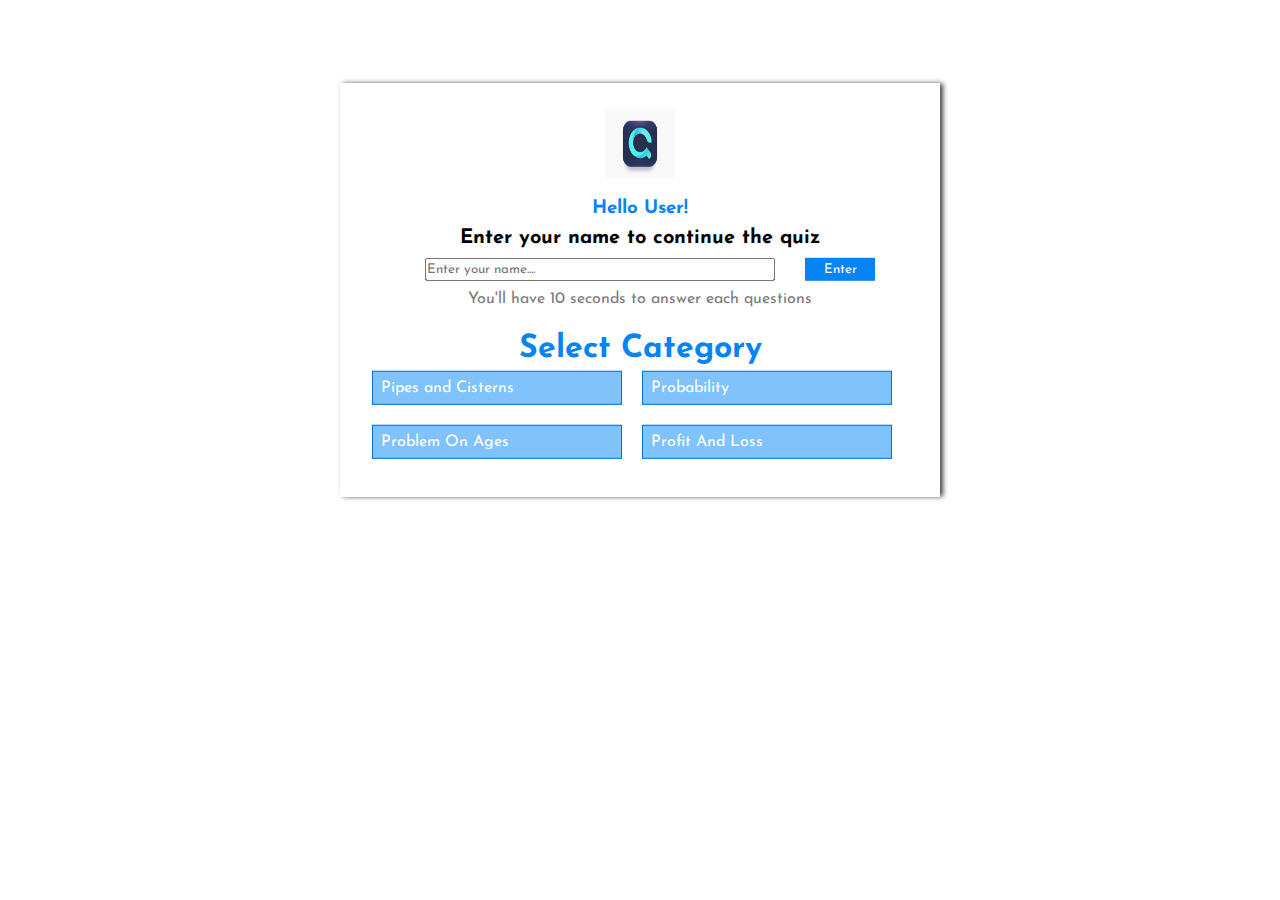
<file: index.html>
<!DOCTYPE html>
<html lang="en">
  <head>
    <meta charset="UTF-8" />
    <meta http-equiv="X-UA-Compatible" content="IE=edge" />
    <meta name="viewport" content="width=device-width, initial-scale=1.0" />
    <title>Quiz App</title>
    <link rel="stylesheet" href="src/styles/index.css" />
    <script defer type="module" src="src/js/controller.js"></script>
    <link rel="shortcut icon" href="src/img/logo.png" type="image/x-icon" />
  </head>
  <body>
    <div class="container">
      <div class="user-details">
        <div class="logo">
          <img src="src/img/logo.png" alt="Logo" />
        </div>
        <h3>Hello <span class="name--placeholder">User!</span></h3>
        <h5>Enter your name to continue the quiz</h5>
        <form method="post" action="#">
          <input
            name="participant-name"
            type="text"
            placeholder="Enter your name...."
          />
          <button>Enter</button>
        </form>
        <p>You'll have 10 seconds to answer each questions</p>
      </div>
      <div class="category-section">
        <h1>Select Category</h1>
        <p class="hidden message">Enter your name to continue</p>
        <div class="categories">
          <div data-quiz-id="165645">Pipes and Cisterns</div>
          <div data-quiz-id="265645">Probability</div>
          <div data-quiz-id="365645">Problem On Ages</div>
          <div data-quiz-id="465645">Profit And Loss</div>
        </div>
      </div>
        <a class = "hidden start-quiz" href="quiz.html">Start Quiz</div>
    </div>
  </body>
</html>
</file>
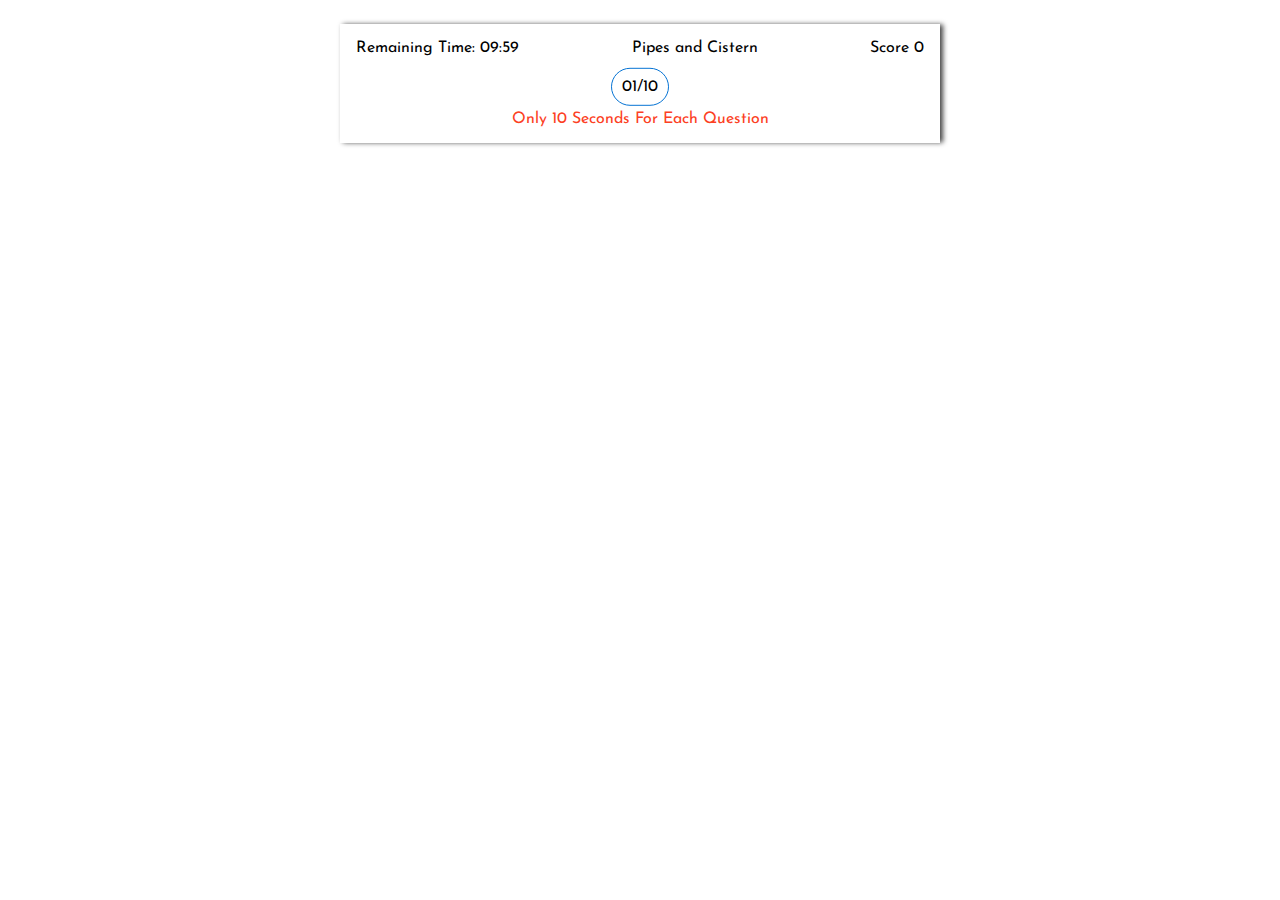
<file: quiz.html>
<!DOCTYPE html>
<html lang="en">
  <head>
    <meta charset="UTF-8" />
    <meta http-equiv="X-UA-Compatible" content="IE=edge" />
    <meta name="viewport" content="width=device-width, initial-scale=1.0" />
    <link rel="shortcut icon" href="./src/img/logo.png" type="image/x-icon" />
    <link rel="stylesheet" href="src/styles/index.css" />
    <script defer type="module" src="src/js/controller.js"></script>
    <title>Quiz App</title>
  </head>
  <body>
    <div class="container">
      <div class="header">
        <div>Remaining Time: <span class="time-remaing"> 09:59</span></div>
        <div class="topic">Pipes and Cistern</div>
        <div>Score <span class="curr-score">0</span></div>
      </div>
      <span class="question-num">01/10</span>
      <span class="note">Only 10 Seconds For Each Question</span>
      <div class="question-answer__container">
        <!-- <div class="question">
          <p>
            Two pipes can fill a tank in 20 and 24 minutes respectively and a
            waste pipe can empty 3 gallons per minute. All the three pipes
            working together can fill the tank in 15 minutes. The capacity of
            the tank is:
          </p>
        </div>
        <div class="options">
          <div>afijaio fjioajfija</div>
          <div>fajfja faofafajf</div>
          <div>jfa ifafijsaifijsf</div>
          <div>jfa jfiajfia</div>
        </div> -->
      </div>
      <div class="hidden wrong-answer__container">
        <p>jaisf afjafaj fja</p>
      </div>
      <div class="pagination hidden">
        <!-- <button data-page-prev="0">Previous Question</button>
        <button date-page-next="1">Next Question</button> -->
      </div>
    </div>
  </body>
</html>
</file>
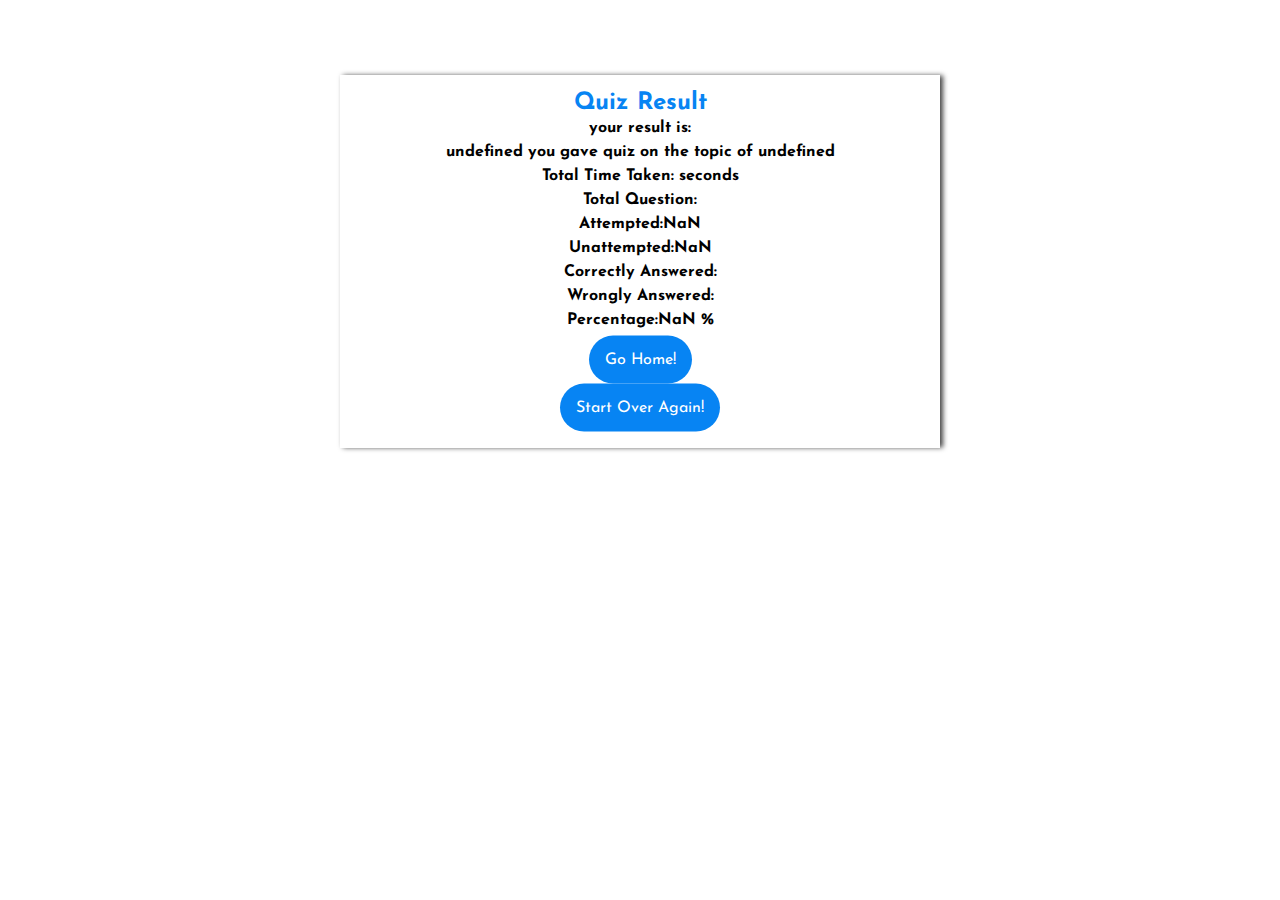
<file: result.html>
<!DOCTYPE html>
<html lang="en">
  <head>
    <meta charset="UTF-8" />
    <meta http-equiv="X-UA-Compatible" content="IE=edge" />
    <meta name="viewport" content="width=device-width, initial-scale=1.0" />
    <link rel="stylesheet" href="src/styles/index.css" />
    <link rel="shortcut icon" href="src/img/logo.png" type="image/x-icon" />

    <script defer type="module" defer src="src/js/controller.js"></script>

    <title>Result Page</title>
  </head>
  <body>
    <div class="container">
      <h2 class="quiz-result-heading">Quiz Result</h2>
      <div class="stats">
        <p><span class="participant-name">X</span> your result is:</p>
        <p><span class="topic-name">X you participated at X quiz</span></p>
        <p>Total Time Taken: <span class="time">110</span>seconds</p>
        <p>Total Question: <span class="totalQuestion">10</span></p>
        <p>Attempted:<span class="attempted">X</span></p>
        <p>Unattempted:<span class="unattempted">X</span></p>
        <p>Correctly Answered:<span class="correct">X</span></p>
        <p>Wrongly Answered:<span class="wrong">X</span></p>
        <p>Percentage:<span class="percentage">X%</span></p>
      </div>
      <a class="goHome" href="index.html">Go Home!</a>
      <a class="goToQuiz" href="quiz.html">Start Over Again!</a>
    </div>
  </body>
</html>
</file>
<file: src/styles/index.css>
@import url("https://fonts.googleapis.com/css2?family=Josefin+Sans:wght@200&display=swap");
:root {
  --heading-color: #0784f3;
  --hover-color: #0573d4;
  --para-color: #7a7a7b;
  --category: #80c2fc;
  --error-message: #fc4023;
  --select: #0fae1d;
}
* {
  margin: 0;
  padding: 0;
  box-sizing: border-box;
  font-family: "Josefin Sans", sans-serif;
}

/* main container to show something on every page */
.container {
  padding: 16px;
  width: 600px;
  height: auto;
  transform: translateY(20%);
  margin: 0 auto;

  box-shadow: 3px 0px 5px 0px rgba(0, 0, 0, 0.75);
  -webkit-box-shadow: 3px 0px 5px 0px rgba(0, 0, 0, 0.75);
  -moz-box-shadow: 3px 0px 5px 0px rgba(0, 0, 0, 0.75);
}

/* user details div */
.user-details {
  text-align: center;
}

/* logo div inside user details */
.user-details .logo {
  display: flex;
  justify-content: center;
  margin-bottom: 20px;
}

/* the logo image */
.logo img {
  height: 70px;
  width: 70px;
}

/* all the elements inside user details div */
.user-details > * {
  margin: 10px;
}

/*Hello User Message */
.user-details h3 {
  color: var(--heading-color);
}

/* The text Enter your name to continue */
.user-details h5 {
  font-weight: bold;
  font-size: 20px;
}

/* form to submit the name */
.user-details form {
  width: 100%;
}

/* input field inside the form  on focus*/
input[type="text"]:focus {
  outline: none;
}

/* input field width */
.user-details form input[type="text"] {
  width: 350px;
}

/* the form */
form {
  display: flex;
  justify-content: center;
}
/* form buttonn enter */
form button {
  background-color: var(--heading-color);
  color: #fff;
  border: none;
  padding: 5px;
  width: 70px;
  margin-left: 30px;
}

/* on form button hover */
form button:hover {
  background-color: var(--hover-color);
}

/* You'll have 10 seconds for each question */
.user-details p {
  color: var(--para-color);
}

/* category div */
.category-section {
  padding: 16px;
}

/* all elements inside the categorysectionm div */
.category-section > * {
  margin-bottom: 6px;
}

/* heading and paragraph insied category section */
.category-section h1,
p {
  color: var(--heading-color);
  text-align: center;
}

/* categories inside tthe div */
.category-section .categories {
  display: flex;
  flex-wrap: wrap;
  gap: 20px;
}

/* all div inside categories and the options div */
.categories div,
.options div {
  width: 250px;
  border: 1px solid var(--hover-color);
  background-color: var(--category);
  color: #fff;
  padding: 8px;
  cursor: pointer;
}

/* on hover over the div inside categories and options */
.categories div:hover,
.options div:hover {
  background-color: var(--hover-color);
}

/* for error message */
.message {
  color: #fc4023;
}

/* the start quiz button */
.start-quiz {
  text-align: center;
  width: fit-content;
  margin: 0 auto;
  padding: 10px;
  background-color: var(--heading-color);
  color: #fff;
  cursor: pointer;
  display: flex;
}

/* anchor style */
a {
  text-decoration: none;
  color: white;
}

/* when the user select a quiz category topic */
.selected-quiz {
  background-color: var(--select) !important;
}

/* for quiz page */
.container .header {
  display: flex;
  justify-content: space-between;
  margin-bottom: 12px;
}

/* question paragraph */
.question p {
  color: #000;
  font-size: 20px;
}

/* questionm div  */
.question {
  border: 2px solid var(--hover-color);
  padding: 10px;
  margin-bottom: 5px;
}

/* question num to show the currQuestion number */
.question-num {
  text-align: center;
  display: block;
  margin: 5px auto;
  border: 1px solid var(--hover-color);
  width: fit-content;
  padding: 10px;
  border-radius: 25px;
}

/* all the options of the currquestion */
.options {
  display: flex;
  flex-wrap: wrap;
  justify-content: center;
  gap: 5px;
  margin: 13px 0;
}

/* to show the answer  insied the div
when the user chose some options */
.wrong-answer__container p {
  color: var(--select);
  font-size: 20px;
}

/* pagination div to showo next button */
.pagination {
  display: flex;
  justify-content: space-between;
}

/* button inside the pagination button */
.pagination button {
  background-color: var(--heading-color);
  color: white;
  padding: 16px;
  border-radius: 25px;
  border: none;
}
/* for result page */
.quiz-result-heading {
  text-align: center;
  color: var(--heading-color);
  margin-bottom: 5px;
}

/* all the elements inside the div page */
.stats > * {
  margin-bottom: 8px;
  color: #000;
  font-weight: bold;
}

/*  review div*/
.review {
  text-align: center;
}

/* answeers div */
.answers {
  margin-top: 5px;
}

/* all the elements inside answers div */
.answers > * {
  margin-bottom: 5px;
}

/* heading inside the answer div */
.answers h4 {
  font-size: 16px;
}

/* finish button to go to result page */
.finish {
  background-color: var(--select);
  text-decoration: none;
  border-radius: 15px;
}

/* to show goHome and goTOQuiz on result page */
.goHome,
.goToQuiz {
  display: flex;
  margin: 0 auto;
  text-align: center;
  background-color: var(--heading-color);
  border-radius: 25px;
  width: fit-content;
  padding: 16px;
}

/* to display text only 10 seconds for each question
inside quiz.html */
.note {
  text-align: center;
  color: var(--error-message);
  display: block;
}
/* util classes */
.correct-answer {
  background-color: var(--select) !important;
}
.wrong-answer {
  background-color: var(--error-message) !important;
}
.hidden {
  display: none;
}

.good-score {
  color: var(--select) !important;
}

.bad-score {
  color: var(--error-message) !important;
}
</file>
